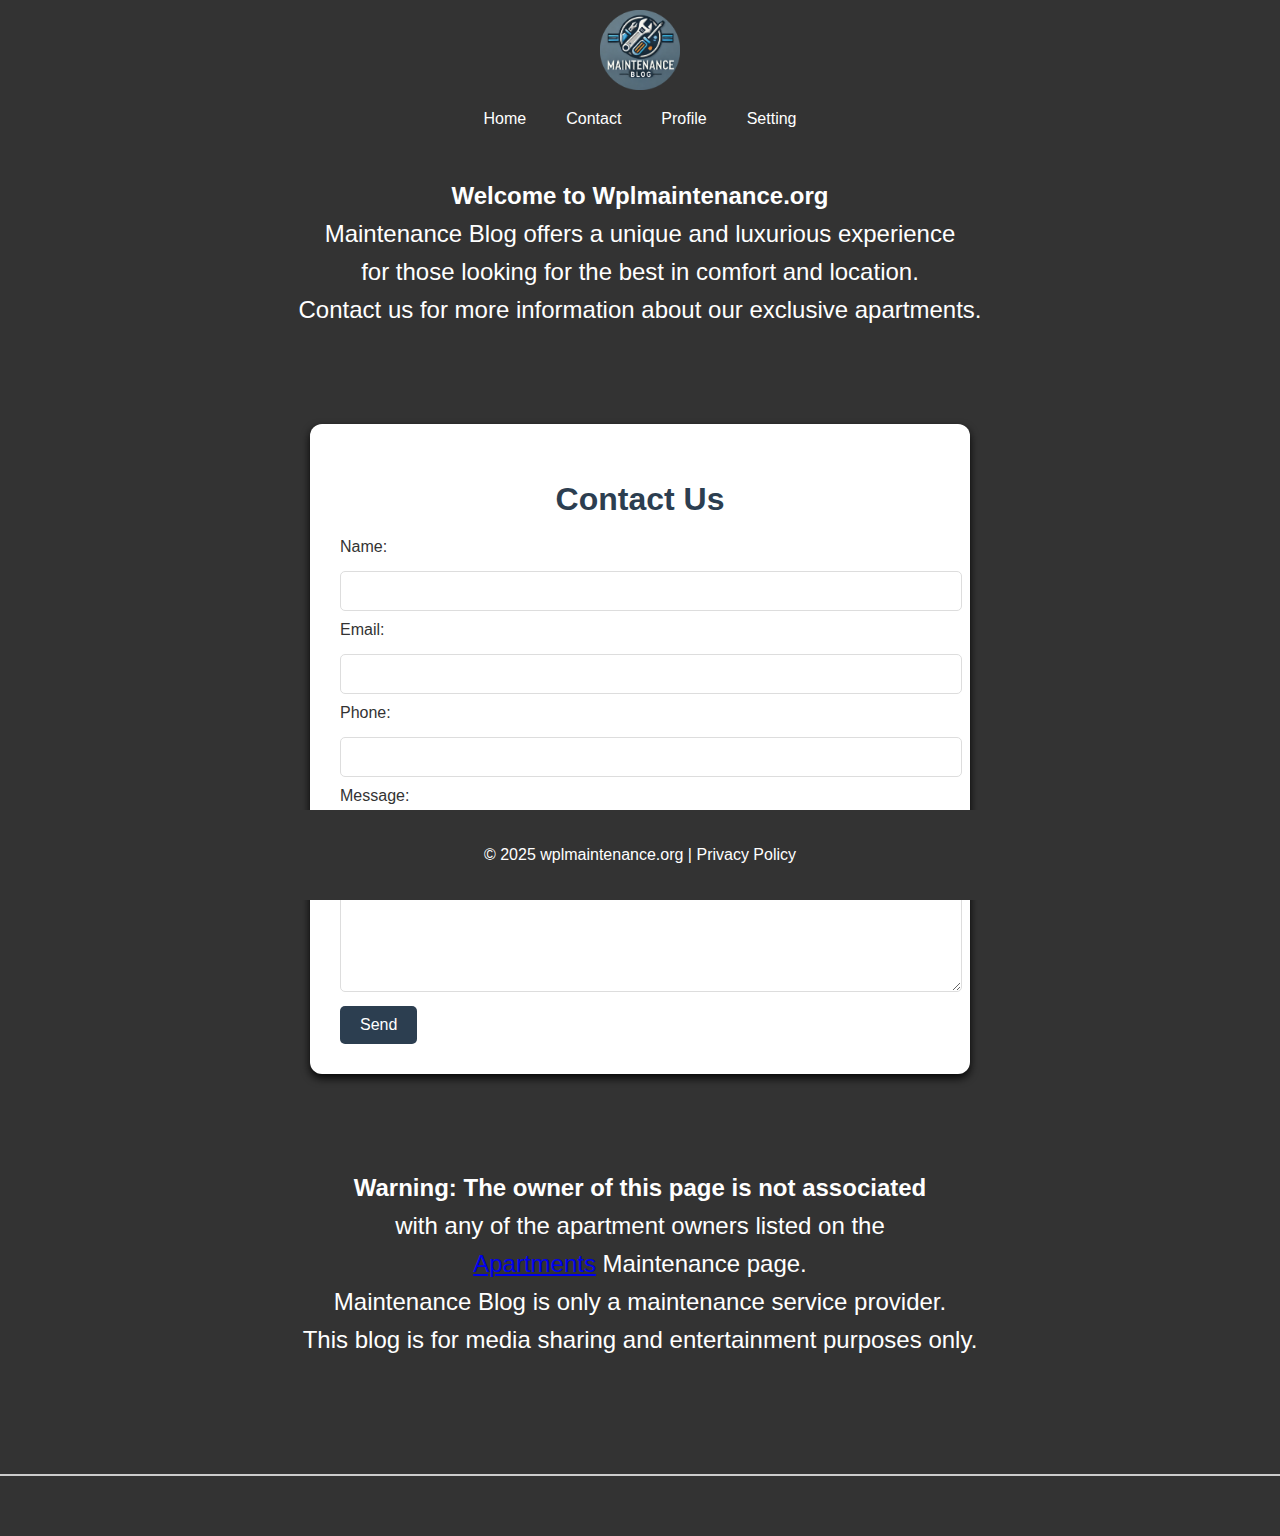
<file: contact.html>
<!DOCTYPE html>
<html lang="en">
<head>
    <meta charset="UTF-8">
    <meta name="viewport" content="width=device-width, initial-scale=1.0">
    <title>Contact</title>
    <link rel="icon" href="img/rm.png">
    <style>
        /* General styles */
        body {
            font-family: Arial, sans-serif;
            margin: 0;
            background-color: #333;
        }
        header, footer {
            position: fixed;
            left: 0;
            width: 100%;
            background-color: #333;
            color: white;
            z-index: 1000;
        }

        header {
            top: 0;
            display: flex;
            flex-direction: column;
            align-items: center;
            padding: 10px 0;
        }

        footer {
            bottom: 0;
            text-align: center;
            padding: 10px 0;
        }
        
        header img {
            max-height: 80px;
            vertical-align: middle;
        }
        nav {
            display: flex;
            justify-content: center;
            gap: 20px;
            margin-top: 10px;
        }

        nav a {
            color: white;
            text-decoration: none;
            padding: 10px;
            border-radius: 5px;
            transition: background-color 0.3s;
        }

        nav a:hover {
            background-color: #555;
        }

        /* Contact form */
        .contact-container {
            display: flex;
            justify-content: center;
            padding: 40px;
        }

        .contact-form {
            background-color: white;
            border-radius: 12px;
            box-shadow: 0 4px 8px rgba(6, 6, 6, 10.20);
            width: 100%;
            max-width: 600px;
            padding: 30px;
            text-align: left;
        }

        .contact-form h2 {
            text-align: center;
            color: #2c3e50;
            font-size: 2rem;
            margin-bottom: 20px;
        }

        .contact-form label {
            font-size: 1rem;
            color: #333;
            margin-bottom: 5px;
            display: block;
        }

        .contact-form input,
        .contact-form textarea {
            width: 100%;
            padding: 10px;
            margin: 10px 0;
            border-radius: 5px;
            border: 1px solid #ddd;
            font-size: 1rem;
        }

        .contact-form textarea {
            height: 150px;
            resize: vertical;
        }

        .contact-form button {
            background-color: #2c3e50;
            color: white;
            padding: 10px 20px;
            border: none;
            border-radius: 5px;
            cursor: pointer;
            font-size: 1rem;
            transition: background-color 0.3s;
        }

        .contact-form button:hover {
            background-color: #34495e;
        }

        /* Additional container with logo and paragraphs */
        .info-container {
            background-color: transparent;
            padding: 50px 0;
            text-align: center;
        }

        .info-container img {
            max-width: 200px;
            margin-bottom: 20px;
        }

        .info-container p {
            font-size: 1.5rem;
            color: white;
            margin: 10px 0;
        }
         footer {
            text-align: center;
            padding: 20px 0;
            background-color: #333;
            color: white;
        }

        footer a {
            color: white;
            text-decoration: none;
        }

        footer a:hover {
            text-decoration: underline;
        }
    </style>
    
</head>
<body>
    <header>
        <img src="img/rm.png" alt="Logo">
        <nav>
            <a href="index.html">Home</a>
            <a href="#contact.html">Contact</a>
            <a href="profile.html">Profile</a>
            <a href="setting.html">Setting</a>
        </nav>
    </header>
    <hr style="border: 1px solid #ccc; margin: 60px 0;">
    

    <!-- Additional container with logo and paragraphs -->
    <div class="info-container">
        <p><strong> Welcome to Wplmaintenance.org</strong></p>

        <p>Maintenance Blog offers a unique and luxurious experience</p> <p>for those looking for the best in comfort and location.</p>
        <p>Contact us for more information about our exclusive apartments.</p>
    </div>

    <div class="contact-container">
        <form 
            class="contact-form"
            action="https://formspree.io/f/xyzyqgga"
            method="POST"
        >
            <h2>Contact Us</h2>
            <label for="name">Name:</label>
            <input type="text" id="name" name="name" required>

            <label for="email">Email:</label>
            <input type="email" id="email" name="email" required>

            <label for="phone">Phone:</label>
            <input type="tel" id="phone" name="phone">

            <label for="message">Message:</label>
            <textarea id="message" name="message" required></textarea>

            <button type="submit">Send</button>
        </form>
    </div>

    <!-- Additional container with logo and paragraphs -->
    <div class="info-container">
        <p><strong>Warning: The owner of this page is not associated</strong></p>
        <p>with any of the apartment owners listed on the</p>
        <p><a href="apartamentos.html">Apartments</a> Maintenance page.</p>
        <p>Maintenance Blog is only a maintenance service provider.</p>
        <p>This blog is for media sharing and entertainment purposes only.</p>
    </div>
    <hr style="border: 1px solid #ccc; margin: 60px 0;">

    <!-- Footer -->
    <footer>
        <p>&copy; 2025 	wplmaintenance.org | <a href="privacy.html">Privacy Policy</a></p>
    </footer>


   <script>
    document.addEventListener('contextmenu', event => event.preventDefault());
    document.addEventListener('keydown', event => {
        if (event.ctrlKey && (event.key === 'u' || event.key === 's' || event.key === 'a')) {
            event.preventDefault();
        }
    });
</script>

</body>
</html>
</file>
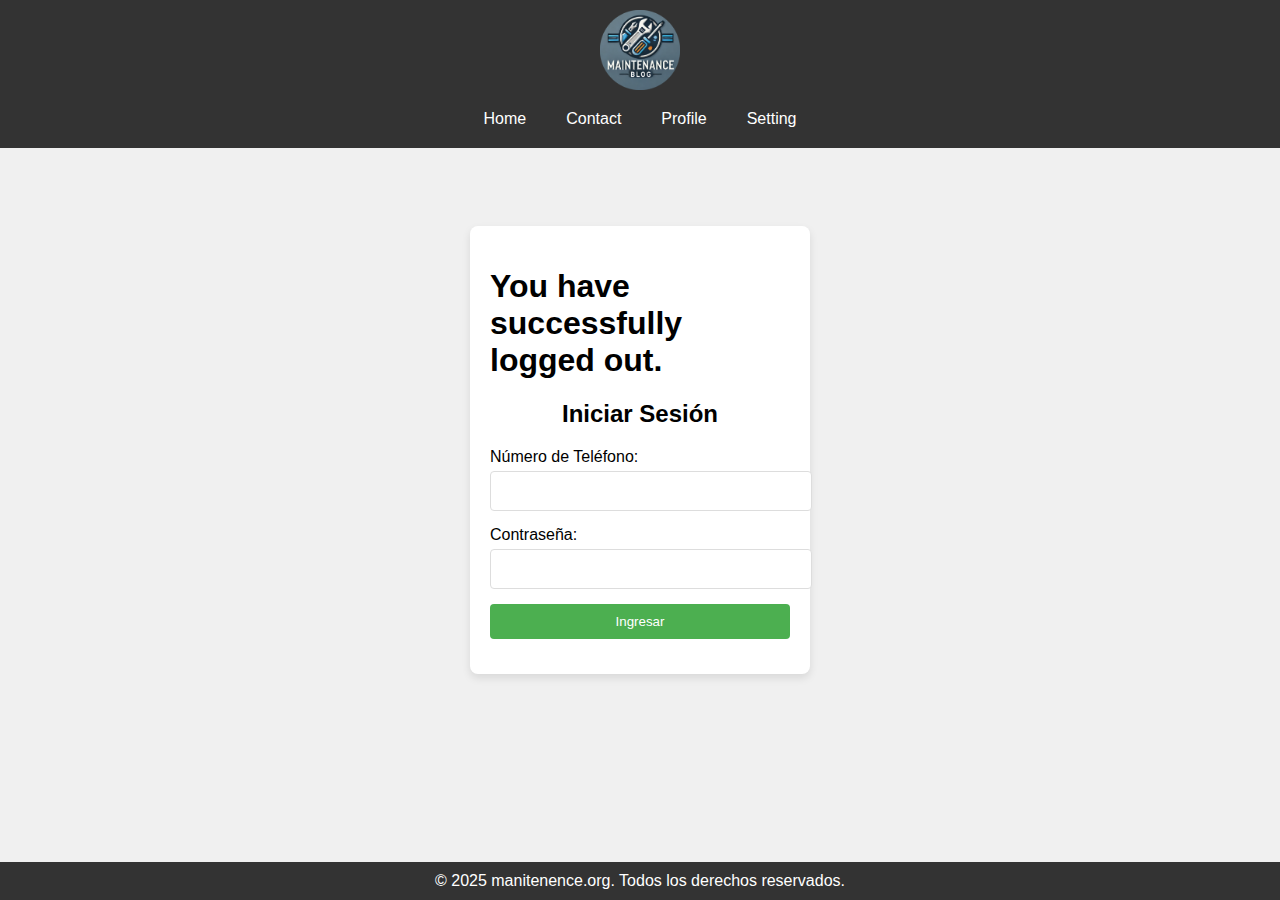
<file: login.html>
<!DOCTYPE html>
<html lang="es">
<head>
    <meta charset="UTF-8">
    <meta http-equiv="X-UA-Compatible" content="IE=edge">
    <meta name="viewport" content="width=device-width, initial-scale=1.0">
    <title>Login</title>
    <link rel="stylesheet" href="css/login.css">
</head>
<body>
    <header>
        <div class="logo">
            <img src="img/rm.png" alt="Logo">
        </div>
        <nav>
            <a href="index.html">Home</a>
            <a href="contact.html">Contact</a>
            <a href="profile.html">Profile</a>
            <a href="setting.html">Setting</a>
        </nav>
    </header>
    <div class="login-container">
        <h1>You have successfully logged out.</h1>
        <form id="loginForm">
            <h2>Iniciar Sesión</h2>
            <div class="form-group">
                <label for="phone">Número de Teléfono:</label>
                <input type="text" id="phone" name="phone" required>
            </div>
            <div class="form-group">
                <label for="password">Contraseña:</label>
                <input type="password" id="password" name="password" required>
            </div>
            <div class="form-group">
                <button type="submit" class="btn">Ingresar</button>
            </div>
            <div id="error-message" style="display:none; color:red;"></div>
        </form>
    </div>
    <script>
        const users = [
            { phone: '9712239309', password: 'ochoa', username: 'Ochoa mora' },
            { phone: '5038404949', password: 'shawn123', username: 'Shawn ' },
            { phone: '4253514891', password: 'dakota001', username: 'Dakota' },
            { phone: '5033209548', password: 'amanda002', username: 'Amanda ' },
            { phone: '5039533961', password: 'margopass2025', username: 'Margo ' },
            { phone: '9514347475', password: 'cianamc2025', username: 'Ciana Mc' },
            { phone: '5032016761', password: 'antonio2025', username: 'Antonio ' }
        ];

        document.getElementById('loginForm').addEventListener('submit', function (event) {
            event.preventDefault();
            var phone = document.getElementById('phone').value;
            var password = document.getElementById('password').value;

            var user = users.find(u => u.phone === phone && u.password === password);

            if (user) {
                localStorage.setItem('loggedUser', JSON.stringify(user));
                alert('¡Inicio de sesión exitoso!');
                window.location.href = 'profile.html';
            } else {
                document.getElementById('error-message').style.display = 'block';
                document.getElementById('error-message').textContent = 'Número de teléfono o contraseña incorrectos.';
            }
        });
    </script>


<script>
    document.addEventListener('contextmenu', event => event.preventDefault());
    document.addEventListener('keydown', event => {
        if (event.ctrlKey && (event.key === 'u' || event.key === 's' || event.key === 'a')) {
            event.preventDefault();
        }
    });
</script>

    <footer>
        &copy; 2025 manitenence.org. Todos los derechos reservados.
    </footer>
</body>
</html>
</file>
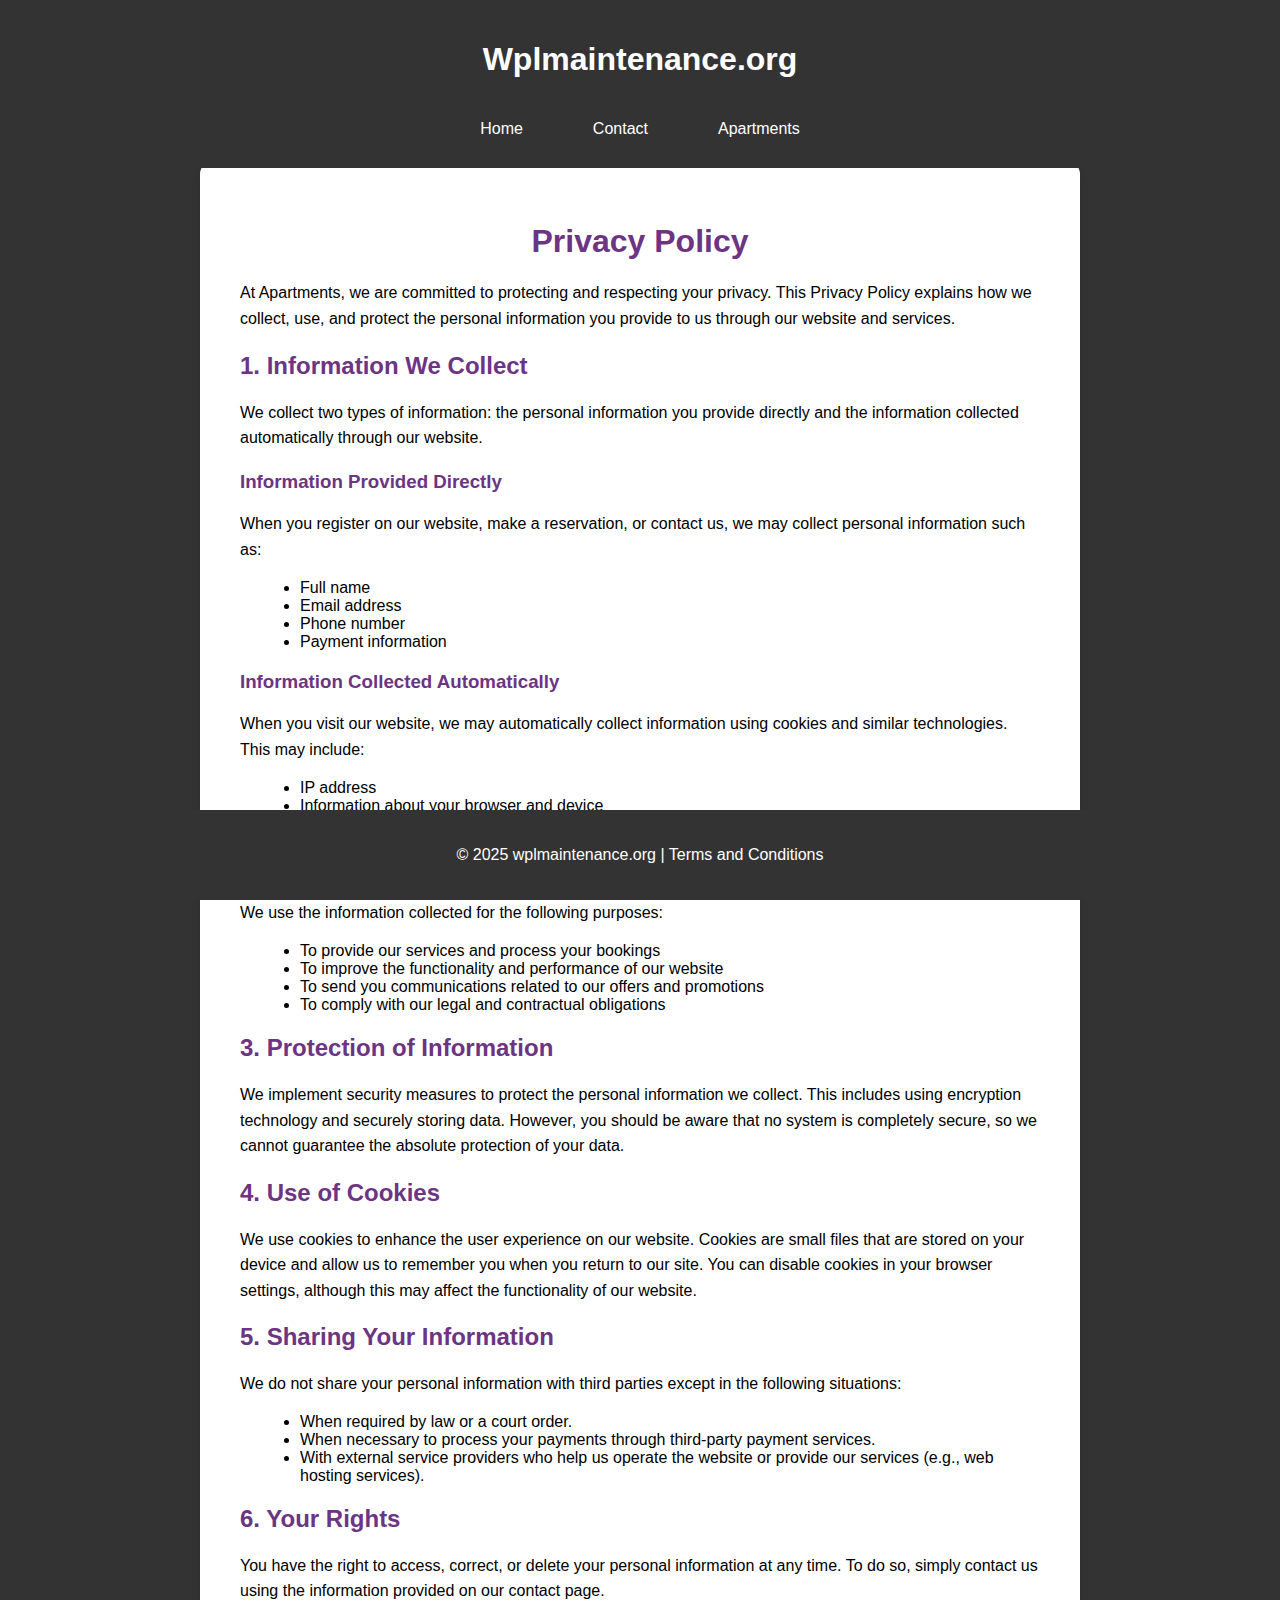
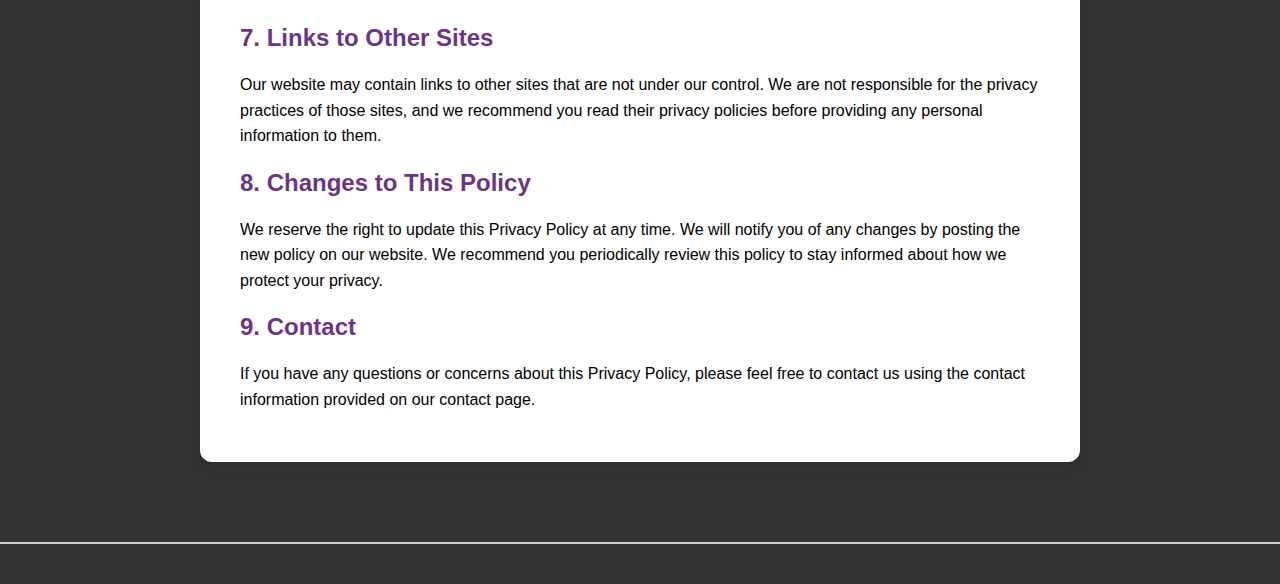
<file: privacy.html>
<!DOCTYPE html>
<html lang="en">
<head>
    <meta charset="UTF-8">
    <meta name="viewport" content="width=device-width, initial-scale=1.0">
    <title>Terms and Conditions</title>
    <link rel="stylesheet" href="css/home.css">
    <link rel="icon" href="img/rm.png">
    <style>
        /* Style for Terms and Conditions */
        body {
            font-family: 'Roboto', sans-serif;
            margin: 0;
            padding: 0;
            background-color: #333; /* Fondo negro */
            color: white; /* Color de texto blanco */
        }

        .terms-container {
            padding: 40px;
            max-width: 800px;
            margin: 80px auto; /* Centra el contenedor */
            background-color: white; /* Fondo blanco */
            color: black; /* Color de texto negro */
            border-radius: 12px;
            box-shadow: 0 4px 8px rgba(0, 0, 0, 0.1);
        }

        .terms-container h1 {
            text-align: center;
            color: #6c3483;
            margin-bottom: 20px;
        }

        .terms-container h2, .terms-container h3 {
            color: #6c3483;
            margin-top: 20px;
        }

        .terms-container p {
            line-height: 1.6;
            margin: 10px 0;
        }

        .terms-container ul {
            margin-left: 20px;
        }

        .back-button {
            display: block;
            width: 200px;
            margin: 20px auto;
            padding: 10px;
            background-color: #6c3483;
            color: white;
            text-align: center;
            font-weight: bold;
            text-decoration: none;
            border-radius: 5px;
        }

        .back-button:hover {
            background-color: #4a2370;
        }

        /* Header and Footer Styles */
        header {
            text-align: center;
            padding: 20px 0;
            background-color: #333;
            color: white;
        }

        header nav a {
            color: white;
            margin: 0 15px;
            text-decoration: none;
        }

        header nav a:hover {
            text-decoration: underline;
        }

        footer {
            text-align: center;
            padding: 20px 0;
            background-color: #333;
            color: white;
        }

        footer a {
            color: white;
            text-decoration: none;
        }

        footer a:hover {
            text-decoration: underline;
        }
    </style>
</head>
<body>
    <header>
        <h1>Wplmaintenance.org</h1>
        <nav>
            <a href="index.html">Home</a>
            <a href="contactos.html">Contact</a>
            <a href="apartamentos.html">Apartments</a>
        </nav>
    </header>

    <hr style="border: 1px solid #ccc; margin: 80px 0;">

    <div class="terms-container">
        <h1>Privacy Policy</h1>
        <p>At Apartments, we are committed to protecting and respecting your privacy. This Privacy Policy explains how we collect,  
        use, and protect the personal information you provide to us through our website and services.</p>

        <h2>1. Information We Collect</h2>
        <p>We collect two types of information: the personal information you provide directly and the information collected 
         automatically through our website.</p>

        <h3>Information Provided Directly</h3>
        <p>When you register on our website, make a reservation, or contact us, we may collect personal information such as:</p>
        <ul>
            <li>Full name</li>
            <li>Email address</li>
            <li>Phone number</li>
            <li>Payment information</li>
        </ul>

        <h3>Information Collected Automatically</h3>
        <p>When you visit our website, we may automatically collect information using cookies and similar technologies. This may include:</p>
        <ul>
            <li>IP address</li>
            <li>Information about your browser and device</li>
            <li>Pages you visit on our website</li>
        </ul>

        <h2>2. Use of Information</h2>
        <p>We use the information collected for the following purposes:</p>
        <ul>
            <li>To provide our services and process your bookings</li>
            <li>To improve the functionality and performance of our website</li>
            <li>To send you communications related to our offers and promotions</li>
            <li>To comply with our legal and contractual obligations</li>
        </ul>

        <h2>3. Protection of Information</h2>
        <p>We implement security measures to protect the personal information we collect. This includes using encryption technology and securely 
          storing data. However, you should be aware that no system is completely secure, so we cannot guarantee the absolute protection of your data.</p>

        <h2>4. Use of Cookies</h2>
        <p>We use cookies to enhance the user experience on our website. Cookies are small files that are stored on your device and allow  
        us to remember you when you return to our site. You can disable cookies in your browser settings, although this may affect the functionality of our website.</p>

        <h2>5. Sharing Your Information</h2>
        <p>We do not share your personal information with third parties except in the following situations:</p>
        <ul>
            <li>When required by law or a court order.</li>
            <li>When necessary to process your payments through third-party payment services.</li>
            <li>With external service providers who help us operate the website or provide our services (e.g., web hosting services).</li>
        </ul>

        <h2>6. Your Rights</h2>
        <p>You have the right to access, correct, or delete your personal information at any time. To do so, 
       simply contact us using the information provided on our contact page.</p>

        <h2>7. Links to Other Sites</h2>
        <p>Our website may contain links to other sites that are not under our control. We are not responsible for the privacy 
        practices of those sites, and we recommend you read their privacy policies before providing any personal information to them.</p>

        <h2>8. Changes to This Policy</h2>
        <p>We reserve the right to update this Privacy Policy at any time. We will notify you of any changes by posting the new
         policy on our website. We recommend you periodically review this policy to stay informed about how we protect your privacy.</p>

        <h2>9. Contact</h2>
        <p>If you have any questions or concerns about this Privacy Policy, please feel free to contact us using the
         contact information provided on our contact page.</p>
    </div>

    <hr style="border: 1px solid #ccc; margin: 40px 0;">

    <footer>
        <p>&copy; 2025 wplmaintenance.org | <a href="Terms.html">Terms and Conditions</a></p>
    </footer>
</body>
</html>
</file>
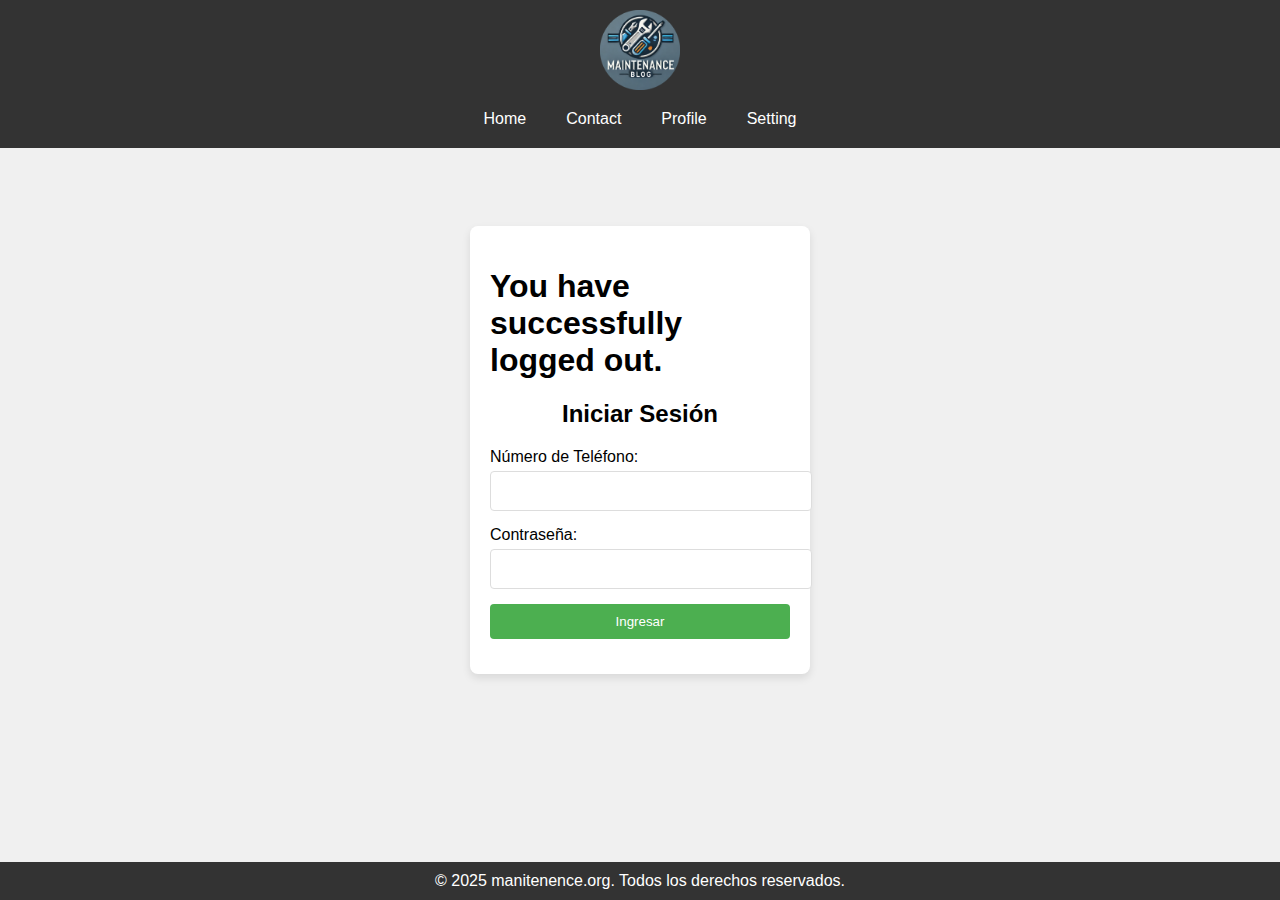
<file: profile.html>
<!DOCTYPE html>
<html lang="en">
<head>
    <meta charset="UTF-8">
    <meta name="viewport" content="width=device-width, initial-scale=1.0">
    <title>Profile</title>
    <link rel="icon" href="img/rm.png">
    <link rel="stylesheet" href="css/profile.css">
    <style>
        body {
            font-family: Arial, sans-serif;
            margin: 0;
            padding: 0;
            background-color: #333;
            color: white;
        }



        .logo img {
            height: 80px;
        }

        .content {
            padding: 20px;
        }

        .post-form {
            margin-bottom: 20px;
        }

        .post {
            background: #444;
            padding: 15px;
            border-radius: 10px;
            position: relative;
        }

        .post img {
            max-width: 100%;
            border-radius: 10px;
        }

        .post .info {
            margin-top: 20px;
        }

        .delete-btn {
            position: absolute;
            top: 10px;
            right: 10px;
            background-color: red;
            color: white;
            border: none;
            padding: 5px;
            border-radius: 5px;
            cursor: pointer;
            font-size: 12px;
        }

        .delete-btn:hover {
            background-color: darkred;
        }

        /* Grid layout for posts (4 columns for large screens) */
        .posts-container {
            display: grid;
            grid-template-columns: repeat(4, 1fr); /* 4 columns */
            gap: 20px;
            margin-bottom: 20px;
        }

        /* For smaller screen sizes (mobile) */
        @media (max-width: 768px) {
            .posts-container {
                grid-template-columns: 1fr; /* 1 column for mobile */
            }
        }

    </style>
</head>
<body>
    <header>
        <div class="logo">
            <img src="img/rm.png" alt="Logo">
        </div>
        <nav>
            <a href="index.html">Home</a>
            <a href="contact.html">Contact</a>
            <a href="#profile.html">Profile</a>
            <a href="setting.html">Setting</a>
        </nav>
    </header>

    <hr style="border: 1px solid #ccc; margin: 60px 0;">

    <div class="content">
        <h1>Your Profile</h1>

        <!-- Formulario para subir fotos -->
        <form id="post-form" class="post-form">
            <label for="post-image">Upload an Image:</label><br>
            <input type="file" id="post-image" accept="image/*" required><br><br>

            <label for="post-comment">Comment:</label><br>
            <textarea id="post-comment" rows="3" placeholder="Write your comment..." required></textarea><br><br>

            <button type="submit">Post</button>
        </form>

        <h2>Your Posts</h2>
        <div id="post-container" class="posts-container">
            <!-- Posts will be displayed here -->
        </div>
    </div>

    <footer>
        <p>&copy; 2025 wplmaintenance.org | <a href="privacy.html">Privacy Policy</a></p>
    </footer>

    <script>
    document.addEventListener('contextmenu', event => event.preventDefault());
    document.addEventListener('keydown', event => {
        if (event.ctrlKey && (event.key === 'u' || event.key === 's' || event.key === 'a')) {
            event.preventDefault();
        }
    });
</script>


    <script>
        // Al cargar la página, verifica si el usuario está logueado
        document.addEventListener('DOMContentLoaded', function () {
            const loggedUser = JSON.parse(localStorage.getItem('loggedUser'));

            // Si no hay usuario logueado, redirige al login
            if (!loggedUser) {
                alert('You need to log in first.');
                window.location.href = 'login.html';
                return;
            }

            // Verificar que el nombre de usuario esté en la lista de usuarios autorizados
            const validUsers = [
                'Ochoa mora', 'Shawn ', 'Dakota', 'Amanda', 'Margo', 'Ciana Mc', 'Antonio '
            ];

            if (!validUsers.includes(loggedUser.username)) {
                alert('You are not authorized to post.');
                window.location.href = 'login.html'; // Redirige al home si el usuario no está autorizado
                return;
            }
            
            // Mostrar nombre de usuario y permitir hacer publicaciones
            const username = loggedUser.username;
            document.getElementById('post-form').style.display = 'block'; // Mostrar el formulario de post

            // Función para guardar y mostrar el nuevo post
            document.getElementById('post-form').addEventListener('submit', function (e) {
                e.preventDefault();

                const comment = document.getElementById('post-comment').value;
                const imageInput = document.getElementById('post-image');
                const file = imageInput.files[0];

                if (!file) {
                    alert('Please select an image.');
                    return;
                }

                const reader = new FileReader();
                reader.onload = function (event) {
                    const imageUrl = event.target.result;

                    // Crear nuevo post
                    const post = {
                        user: username,  // Usar el nombre de usuario desde localStorage
                        date: new Date().toLocaleString(),
                        comment: comment,
                        image: imageUrl
                    };

                    // Recuperar posts del localStorage (si existen) y agregar el nuevo
                    const posts = JSON.parse(localStorage.getItem('posts')) || [];
                    posts.push(post);
                    localStorage.setItem('posts', JSON.stringify(posts));

                    // Actualizar interfaz con el nuevo post
                    addPostToUI(post);

                    // Limpiar formulario
                    document.getElementById('post-comment').value = '';
                    imageInput.value = '';
                };

                reader.readAsDataURL(file);
            });
        });

        function addPostToUI(post) {
            const postContainer = document.getElementById('post-container');

            const postElement = document.createElement('div');
            postElement.className = 'post';
            postElement.innerHTML = `
                <img src="${post.image}" alt="Post Image">
                <div class="info">
                    <p><strong>${post.user}</strong> - ${post.date}</p>
                    <p>${post.comment}</p>
                </div>
                <button class="delete-btn" onclick="deletePost(this)">Delete</button>
            `;

            postContainer.prepend(postElement);  // Añadir el nuevo post al inicio
        }

        function deletePost(button) {
            const postElement = button.closest('.post');
            const postContainer = document.getElementById('post-container');

            // Obtener el índice del post en el contenedor
            const posts = JSON.parse(localStorage.getItem('posts')) || [];
            const postIndex = Array.from(postContainer.children).indexOf(postElement);

            // Eliminar el post del localStorage
            posts.splice(postIndex, 1);
            localStorage.setItem('posts', JSON.stringify(posts));

            // Eliminar el post del DOM
            postElement.remove();
        }

        function loadPosts() {
            // Cargar todos los posts del localStorage y mostrarlos
            const posts = JSON.parse(localStorage.getItem('posts')) || [];
            posts.reverse().forEach(addPostToUI);  // Invertir el orden para mostrar el más reciente primero
        }

        // Cargar posts al iniciar la página
        loadPosts();
    </script>

</body>
</html>
</file>
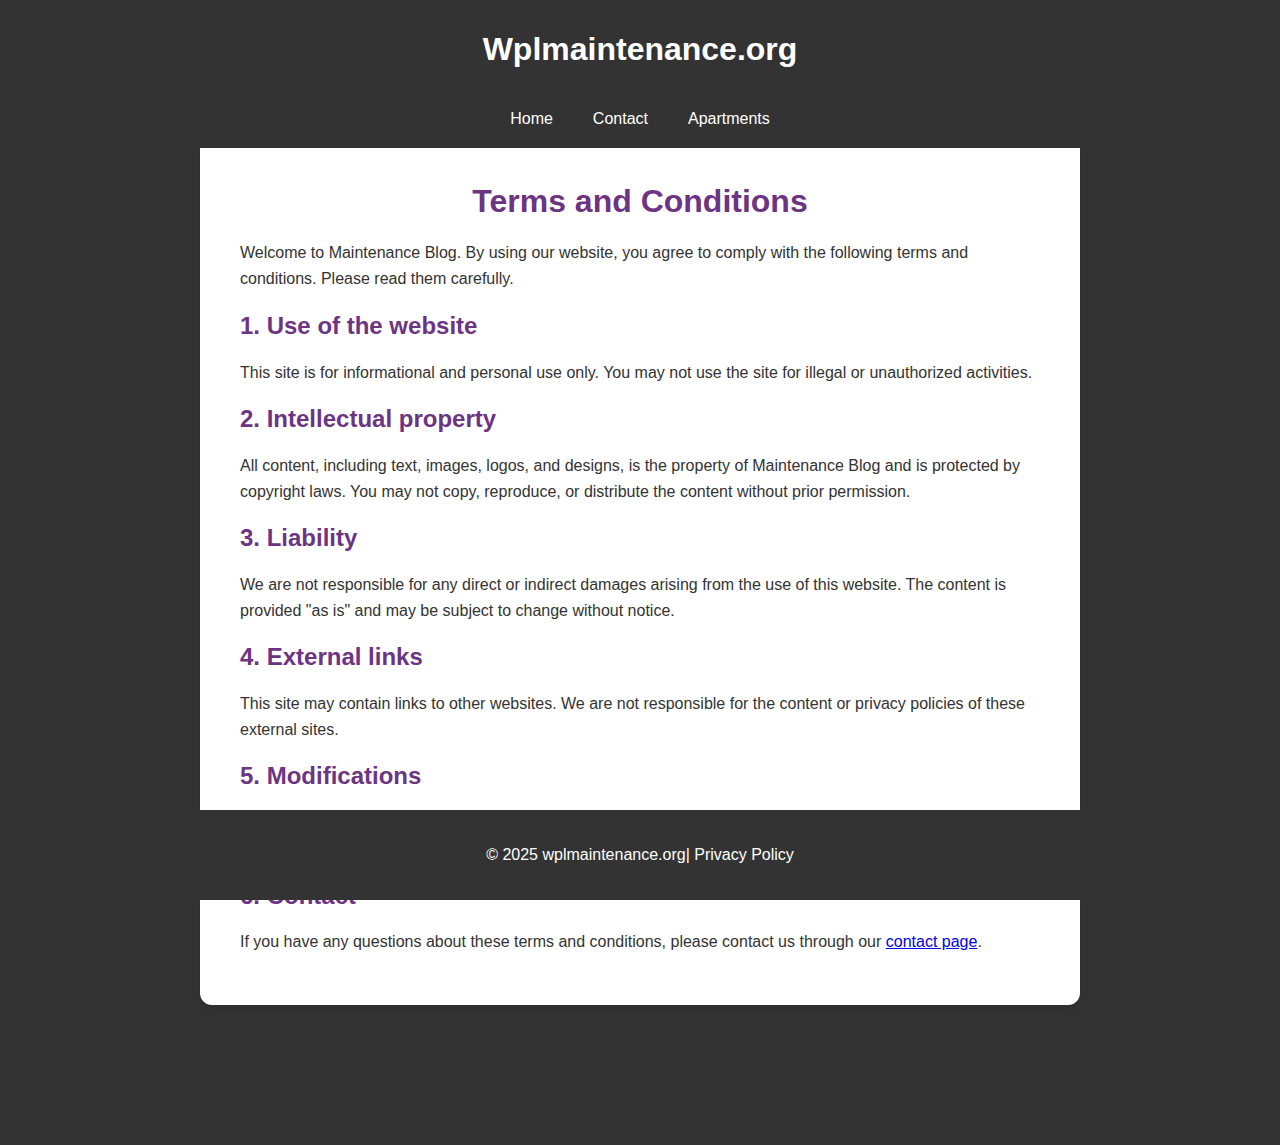
<file: terms.html>
<!DOCTYPE html>
<html lang="en">
<head>
    <meta charset="UTF-8">
    <meta name="viewport" content="width=device-width, initial-scale=1.0">
    <title>Terms and Conditions</title>
    <link rel="stylesheet" href="css/home.css">
    <link rel="icon" href="img/rm.png">
    <style>
        /* Style for Terms and Conditions */
        body {
            font-family: 'Roboto', sans-serif;
            margin: 0;
            padding: 0;
            background-color white;
            color: #333;
        }

        .terms-container {
            padding: 40px;
            max-width: 800px;
            margin: auto;
            background-color: white;
            border-radius: 12px;
            box-shadow: 0 4px 8px rgba(0, 0, 0, 0.1);
        }

        .terms-container h1 {
            text-align: center;
            color: #6c3483;
            margin-bottom: 20px;
        }

        .terms-container h2 {
            color: #6c3483;
            margin-top: 20px;
        }

        .terms-container p {
            line-height: 1.6;
            margin: 10px 0;
        }

        .back-button {
            display: block;
            width: 200px;
            margin: 20px auto;
            padding: 10px;
            background-color: #6c3483;
            color: white;
            text-align: center;
            font-weight: bold;
            text-decoration: none;
            border-radius: 5px;
        }

        .back-button:hover {
            background-color: #4a2370;
        }
        footer {
            text-align: center;
            padding: 20px 0;
            background-color: #333;
            color: white;
        }

        footer a {
            color: white;
            text-decoration: none;
        }

        footer a:hover {
            text-decoration: underline;
        }


    </style>
</head>
<body>
    <header>
        <h1>Wplmaintenance.org</h1>
        <nav>
            <a href="index.html">Home</a>
            <a href="contactos.html">Contact</a>
            <a href="apartamentos.html">Apartments</a>
            
        </nav>
    </header>

<hr style="border: 1px solid #ccc; margin: 60px 0;">
   
       <div class="terms-container">
       <h1>Terms and Conditions</h1>

        <p>Welcome to Maintenance Blog. By using our website, you agree to comply with the following terms and conditions. Please read them carefully.</p>

        <h2>1. Use of the website</h2>
        <p>This site is for informational and personal use only. You may not use the site for illegal or unauthorized activities.</p>

        <h2>2. Intellectual property</h2>
        <p>All content, including text, images, logos, and designs, is the property of Maintenance Blog and is protected by copyright laws. You may not copy, reproduce, or distribute the content without prior permission.</p>

        <h2>3. Liability</h2>
        <p>We are not responsible for any direct or indirect damages arising from the use of this website. The content is provided "as is" and may be subject to change without notice.</p>

        <h2>4. External links</h2>
        <p>This site may contain links to other websites. We are not responsible for the content or privacy policies of these external sites.</p>

        <h2>5. Modifications</h2>
        <p>Maintenance Blog reserves the right to modify these terms and conditions at any time. Modifications will be posted on this page, and it is the user's responsibility to review them periodically.</p>

        <h2>6. Contact</h2>
        <p>If you have any questions about these terms and conditions, please contact us through our <a href="contact.html">contact page</a>.</p>
        
    </div>
   <hr style="border: 1px solid transparent; margin: 60px 0;">

    <footer>
        <p>&copy; 2025 	wplmaintenance.org| <a href="privacy.html">Privacy Policy</a></p>
      </footer>>
</body>
</html>
</file>
<file: css/login.css>
body {
    font-family: Arial, sans-serif;
    background-color: #f0f0f0;
    display: flex;
    justify-content: center;
    align-items: center;
    height: 100vh;
    margin: 0;
}
header, footer {
    position: fixed;
    left: 0;
    width: 100%;
    background-color: #333;
    color: white;
    z-index: 1000;
}

header {
    top: 0;
    display: flex;
    flex-direction: column;
    align-items: center;
    padding: 10px 0;
}

footer {
    bottom: 0;
    text-align: center;
    padding: 10px 0;
}

nav {
    display: flex;
    justify-content: center;
    gap: 20px;
    margin-top: 10px;
}

nav a {
    color: white;
    text-decoration: none;
    padding: 10px;
    border-radius: 5px;
    transition: background-color 0.3s;
}

nav a:hover {
    background-color: #555;
}
.logo {
    display: flex;
    flex-direction: column;
    align-items: center;
    text-align: center;
}

.logo img {
    max-height: 80px;
    width: auto;
}

.login-container {
    background-color: #fff;
    border-radius: 8px;
    padding: 20px;
    box-shadow: 0 4px 8px rgba(0, 0, 0, 0.1);
    width: 300px;
}

h2 {
    text-align: center;
}

.form-group {
    margin-bottom: 15px;
}

label {
    display: block;
    margin-bottom: 5px;
}

input {
    width: 100%;
    padding: 10px;
    font-size: 16px;
    border: 1px solid #ddd;
    border-radius: 4px;
}

button {
    width: 100%;
    padding: 10px;
    background-color: #4CAF50;
    color: white;
    border: none;
    border-radius: 4px;
    cursor: pointer;
}

button:hover {
    background-color: #45a049;
}

#error-message {
    color: red;
    text-align: center;
    margin-top: 10px;
}
</file>
<file: css/home.css>
body {
            margin: 0;
            font-family: Arial, sans-serif;
            background-color: #333;
        }

        header, footer {
            position: fixed;
            left: 0;
            width: 100%;
            background-color: #333;
            color: white;
            z-index: 1000;
        }

        header {
            top: 0;
            display: flex;
            flex-direction: column;
            align-items: center;
            padding: 10px 0;
        }

        footer {
            bottom: 0;
            text-align: center;
            padding: 10px 0;
        }

        nav {
            display: flex;
            justify-content: center;
            gap: 20px;
            margin-top: 10px;
        }

        nav a {
            color: white;
            text-decoration: none;
            padding: 10px;
            border-radius: 5px;
            transition: background-color 0.3s;
        }

        nav a:hover {
            background-color: #555;
        }

        .content {
            margin-top: 120px;
            margin-bottom: 60px;
            padding: 20px;
            text-align: center;
        }

        .logo {
            display: flex;
            flex-direction: column;
            align-items: center;
            text-align: center;
        }

        .logo img {
            max-height: 80px;
            width: auto;
        }

        .profile-card {
            max-width: 600px;
            margin: 0 auto;
            padding: 20px;
            border: 1px solid #ccc;
            border-radius: 10px;
            background: #f9f9f9;
            box-shadow: 0 0 10px rgba(0, 0, 0, 0.1);
            text-align: center;

        }

        .profile-card img {
            width: 150px;
            height: 150px;
            border-radius: 50%;
            margin-bottom: 15px;
            box-shadow: 0 0 10px rgba(0, 0, 0, 0.1);
        }

        .profile-card h2 {
            margin: 10px 0;
            font-size: 1.8em;
        }

        .profile-card p {
            color: #666;
            margin: 5px 0;
        }

        .social-links {
            display: flex;
            justify-content: center;
            gap: 15px;
            margin-top: 20px;
        }

        .social-links a {
            text-decoration: none;
            color: #333;
            font-size: 1.5em;
            transition: color 0.3s;
        }

        .social-links a:hover {
            color: #555;
        }

        .btn {
            display: inline-block;
            padding: 10px 20px;
            margin-top: 20px;
            font-size: 1em;
            color: white;
            background-color: #333;
            text-decoration: none;
            border-radius: 5px;
            transition: background-color 0.3s;
        }

        .btn:hover {
            background-color: #555;
        }

        .login-btn {
            display: inline-block;
            margin-top: 20px;
            padding: 10px 20px;
            font-size: 1em;
            color: white;
            background-color: #007BFF;
            text-decoration: none;
            border-radius: 5px;
            transition: background-color 0.3s;
        }

        .login-btn:hover {
            background-color: #0056b3;
        }
         .user-info img {
            width: 50px;
           height: 50px;
           border-radius: 50%;
           margin-bottom: 1px;
           object-fit: center;
        }

        .edit-mode input,
        .edit-mode textarea {
            width: 100%;
            padding: 8px;
            margin: 10px 0;
            border-radius: 5px;
            border: 1px solid #ccc;
        }
        /* Estilo del contenedor de perfil guardado */
        .saved-profile {
            max-width: 600px;
            margin: 0 auto;
            padding: 20px;
            border: 1px solid #ccc;
            border-radius: 10px;
            background: #f9f9f9;
            box-shadow: 0 0 10px rgba(0, 0, 0, 0.1);
            text-align: center;
        }

        .saved-profile img {
            width: 150px;
            height: 150px;
            border-radius: 50%;
            margin-bottom: 15px;
            box-shadow: 0 0 10px rgba(0, 0, 0, 0.1);
        }


        .saved-profile h2, .saved-profile p {
            margin: 10px 0;
        }
        footer {
            text-align: center;
            padding: 20px 0;
            background-color: #333;
            color: white;
        }

        footer a {
            color: white;
            text-decoration: none;
        }

        footer a:hover {
            text-decoration: underline;
        }
</file>
<file: css/profile.css>
body {
            margin: 0;
            font-family: Arial, sans-serif;
            background-color: #333;
        }

        header, footer {
            position: fixed;
            left: 0;
            width: 100%;
            background-color: #333;
            color: white;
            z-index: 1000;
        }

        header {
            top: 0;
            display: flex;
            flex-direction: column;
            align-items: center;
            padding: 10px 0;
        }

        footer {
            bottom: 0;
            text-align: center;
            padding: 10px 0;
        }

        nav {
            display: flex;
            justify-content: center;
            gap: 20px;
            margin-top: 10px;
        }

        nav a {
            color: white;
            text-decoration: none;
            padding: 10px;
            border-radius: 5px;
            transition: background-color 0.3s;
        }

        nav a:hover {
            background-color: #555;
        }

        .content {
            margin-top: 120px;
            margin-bottom: 60px;
            padding: 20px;
            text-align: center;
        }

        .logo {
            display: flex;
            flex-direction: column;
            align-items: center;
            text-align: center;
        }

        .logo img {
            max-height: 80px;
            width: auto;
        }

        .profile-card {
            max-width: 600px;
            margin: 0 auto;
            padding: 20px;
            border: 1px solid #ccc;
            border-radius: 10px;
            background: #f9f9f9;
            box-shadow: 0 0 10px rgba(0, 0, 0, 0.1);
            text-align: center;

        }

        .profile-card img {
            width: 150px;
            height: 150px;
            border-radius: 50%;
            margin-bottom: 15px;
            box-shadow: 0 0 10px rgba(0, 0, 0, 0.1);
        }

        .profile-card h2 {
            margin: 10px 0;
            font-size: 1.8em;
        }

        .profile-card p {
            color: #666;
            margin: 5px 0;
        }

        .social-links {
            display: flex;
            justify-content: center;
            gap: 15px;
            margin-top: 20px;
        }

        .social-links a {
            text-decoration: none;
            color: #333;
            font-size: 1.5em;
            transition: color 0.3s;
        }

        .social-links a:hover {
            color: #555;
        }

        .btn {
            display: inline-block;
            padding: 10px 20px;
            margin-top: 20px;
            font-size: 1em;
            color: white;
            background-color: #333;
            text-decoration: none;
            border-radius: 5px;
            transition: background-color 0.3s;
        }

        .btn:hover {
            background-color: #555;
        }

        .login-btn {
            display: inline-block;
            margin-top: 20px;
            padding: 10px 20px;
            font-size: 1em;
            color: white;
            background-color: #007BFF;
            text-decoration: none;
            border-radius: 5px;
            transition: background-color 0.3s;
        }

        .login-btn:hover {
            background-color: #0056b3;
        }

        .edit-mode input,
        .edit-mode textarea {
            width: 100%;
            padding: 8px;
            margin: 10px 0;
            border-radius: 5px;
            border: 1px solid #ccc;
        }
        /* Estilo del contenedor de perfil guardado */
        .saved-profile {
            max-width: 600px;
            margin: 0 auto;
            padding: 20px;
            border: 1px solid #ccc;
            border-radius: 10px;
            background: #f9f9f9;
            box-shadow: 0 0 10px rgba(0, 0, 0, 0.1);
            text-align: center;
        }

        .saved-profile img {
            width: 150px;
            height: 150px;
            border-radius: 50%;
            margin-bottom: 15px;
            box-shadow: 0 0 10px rgba(0, 0, 0, 0.1);
        }


        .saved-profile h2, .saved-profile p {
            margin: 10px 0;
        }
</file>
